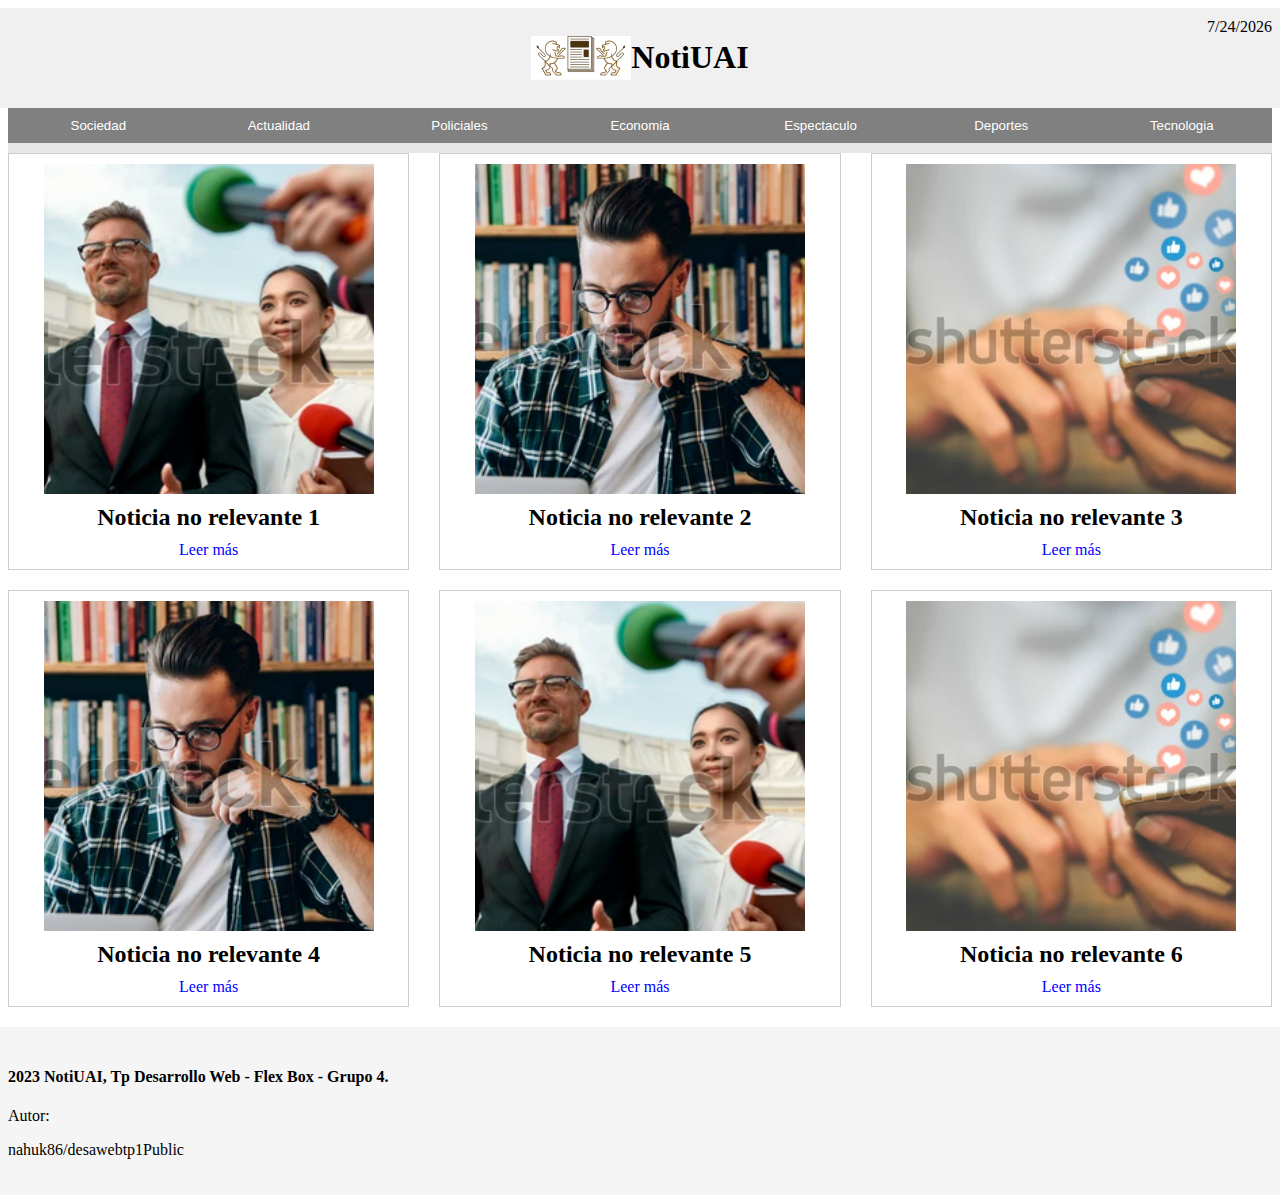
<file: index.html>
<!DOCTYPE html>
<html lang="es">

<head>
    <meta charset="UTF-8">
    <meta http-equiv="X-UA-Compatible" content="IE=edge">
    <meta name="viewport" content="width=device-width, initial-scale=1.0">
    <link rel="stylesheet" href="Assets/styles.css">
    <title>NotiUAI</title>
</head>

<body>
    <header>
        <div id="date"></div>
        <div id="logo-name">
            <img src="Assets/images/logo.png" alt="logo" id="logo">
            <h1>NotiUAI</h1>
        </div>
    </header>
    <nav id="navbar">
        <div id="menuIcon">&#9776;</div>
        <ul id="navItems">
            <li><button>Sociedad</button></li>
            <li><button>Actualidad</button></li>
            <li><button>Policiales</button></li>
            <li><button>Economia</button></li>
            <li><button>Espectaculo</button></li>
            <li><button>Deportes</button></li>
            <li><button>Tecnologia</button></li>
        </ul>
    </nav>
    <section id="carousel-section">
        <div id="carousel">
            <div class="slide" style="display: none;">
                <img src="Assets/images/image1.png" alt="Image 1">
                <div class="text">
                    <h2>Titular de noticia Nro 1</h2>
                    <p>Este es el subtitulo de la noticia nro 1</p>
                    <a href="#">Link 1</a>
                </div>
            </div>
            <div class="slide" style="display: none;">
                <img src="Assets/images/image2.png" alt="Image 1">
                <div class="text">
                    <h2>Titular de noticia Nro 2</h2>
                    <p>Este es el subtitulo de la noticia nro 2</p>
                    <a href="#">Link 1</a>
                </div>
            </div>
            <div class="slide" style="display: none;">
                <img src="Assets/images/image3.png" alt="Image 1">
                <div class="text">
                    <h2>Titular de noticia Nro 3</h2>
                    <p>Este es el subtitulo de la noticia nro 3</p>
                    <a href="#">Link 1</a>
                </div>
            </div>
            <button class="carousel-control prev">&#10094;</button>
            <button class="carousel-control next">&#10095;</button>
        </div>
    </section>
    <section id="card-grid">
        <div class="card">
            <img src="Assets/images/card1.png" alt="Image 1">
            <div class="card-text">
                <h2>Noticia no relevante 1</h2>
                <a href="#">Leer más</a>
            </div>
        </div>
        <div class="card">
            <img src="Assets/images/card2.png" alt="Image 1">
            <div class="card-text">
                <h2>Noticia no relevante 2</h2>
                <a href="#">Leer más</a>
            </div>
        </div>
        <div class="card">
            <img src="Assets/images/card3.png" alt="Image 1">
            <div class="card-text">
                <h2>Noticia no relevante 3</h2>
                <a href="#">Leer más</a>
            </div>
        </div>
        <div class="card">
            <img src="Assets/images/card2.png" alt="Image 1">
            <div class="card-text">
                <h2>Noticia no relevante 4</h2>
                <a href="#">Leer más</a>
            </div>
        </div>
        <div class="card">
            <img src="Assets/images/card1.png" alt="Image 1">
            <div class="card-text">
                <h2>Noticia no relevante 5</h2>
                <a href="#">Leer más</a>
            </div>
        </div>
        <div class="card">
            <img src="Assets/images/card3.png" alt="Image 1">
            <div class="card-text">
                <h2>Noticia no relevante 6</h2>
                <a href="#">Leer más</a>
            </div>
        </div>

        </div>
    </section>
    <footer>

        <h4>2023 NotiUAI, Tp Desarrollo Web - Flex Box - Grupo 4.</h4>
        <p>Autor: </p>
        <p><a href="https://github.com/nahuk86/desawebtp1/tree/main"></a>nahuk86/desawebtp1Public</p>

    </footer>
    <script src="Assets/script.js"></script>

</body>

</html>
</file>
<file: Assets/styles.css>
body {
    display: flex;
    flex-direction: column;
    align-items: center;
}

header {
    display: flex;
    justify-content: space-between;
    align-items: center;
    width: 100%;
    padding: 10px;
    background-color: #f0f0f0;  /* a light grey background */
    position: relative;
}

#logo-name {
    display: flex;
    justify-content: center;
    align-items: center;
    width: 100%;
}

#date {
    position: absolute;
    right: 10px;
    top: 10px;
}

#navbar {
    display: flex;
    flex-direction: column;
    width: 100%;
    background-color: rgb(232, 232, 232);
    justify-content: space-between;
    align-items: flex-start;
}

#navbar #navItems {
    display: none;
    padding: 0;
    margin: 0;
    list-style: none;
    flex-direction: column;
    align-items: center;
    width: 100%;
}

#navbar #navItems li {
    margin-bottom: 10px;
    flex: 1;
    display: flex;
    justify-content: center;
}

#navbar #navItems li button {
    background-color: grey;
    color: white;
    border: none;
    padding: 10px 20px;
    cursor: pointer;
    text-align: center;
    transition: background 0.3s ease;
    width: 100%;
    box-sizing: border-box;
}

#navbar #navItems li button:hover {
    background-color: darkgrey;
}

#menuIcon {
    display: block;
    color: white;
    cursor: pointer;
    text-align: right;
    padding: 10px;
}

#carousel {
    position: relative;
    width: 100%;
    overflow: hidden;
}

#carousel .slide {
    position: relative;
    width: 100%;
}

#carousel .slide img {
    width: 100%;
    height: auto;
    display: block;
}

#carousel .text {
    position: absolute;
    bottom: 20px;
    left: 20px;
    color: white;
    background-color: rgba(0, 0, 0, 0.5);
    padding: 10px;
}

.carousel-control {
    position: absolute;
    top: 50%;
    transform: translateY(-50%);
    background-color: rgba(0, 0, 0, 0.5);
    color: white;
    padding: 10px;
    cursor: pointer;
}

.carousel-control.prev {
    left: 10px;
}

.carousel-control.next {
    right: 10px;
}


#card-grid {
    display: flex;
    flex-wrap: wrap;
    justify-content: space-between;
    padding: 0;
    margin: 0;
}

.card {
    flex: 0 0 100%;
    box-sizing: border-box;
    margin-bottom: 20px;
    padding: 10px;
    border: 1px solid #ccc;
    background-color: white;
    text-align: center;
}

.card img {
    max-width: 100%;
    height: auto;
    display: block;
    margin: auto;
}

.card .card-text h2 {
    margin: 10px 0;
}

.card .card-text a {
    color: blue;
    text-decoration: none;
}

footer {
    flex-shrink: 0;
    flex-wrap: nowrap;
    background-color: #f5f5f5;
    padding:20px;
    width: 100%;
  }


/* Styles for larger screens */
@media (min-width: 768px) {
    #navbar {
        display: flex;
        flex-direction: row;
        justify-content: space-around;
        align-items: center;       
    }

    #navbar #navItems {
        display: flex;
        flex-direction: row;
    }

    #menuIcon {
        display: none;
    }
    #carousel {
        overflow-x: hidden;
    }

    
    .card {
        flex: 0 0 calc(33.33% - 20px); /* calculate the width for 3 columns minus the margin */
    }

}

@media (max-width: 768px) {
    #carousel .slide img {
        height: 300px;   /* Set this to the height you want */
        object-fit: cover;  /* This will ensure that the image covers the whole area of its container */
    }
}
</file>
